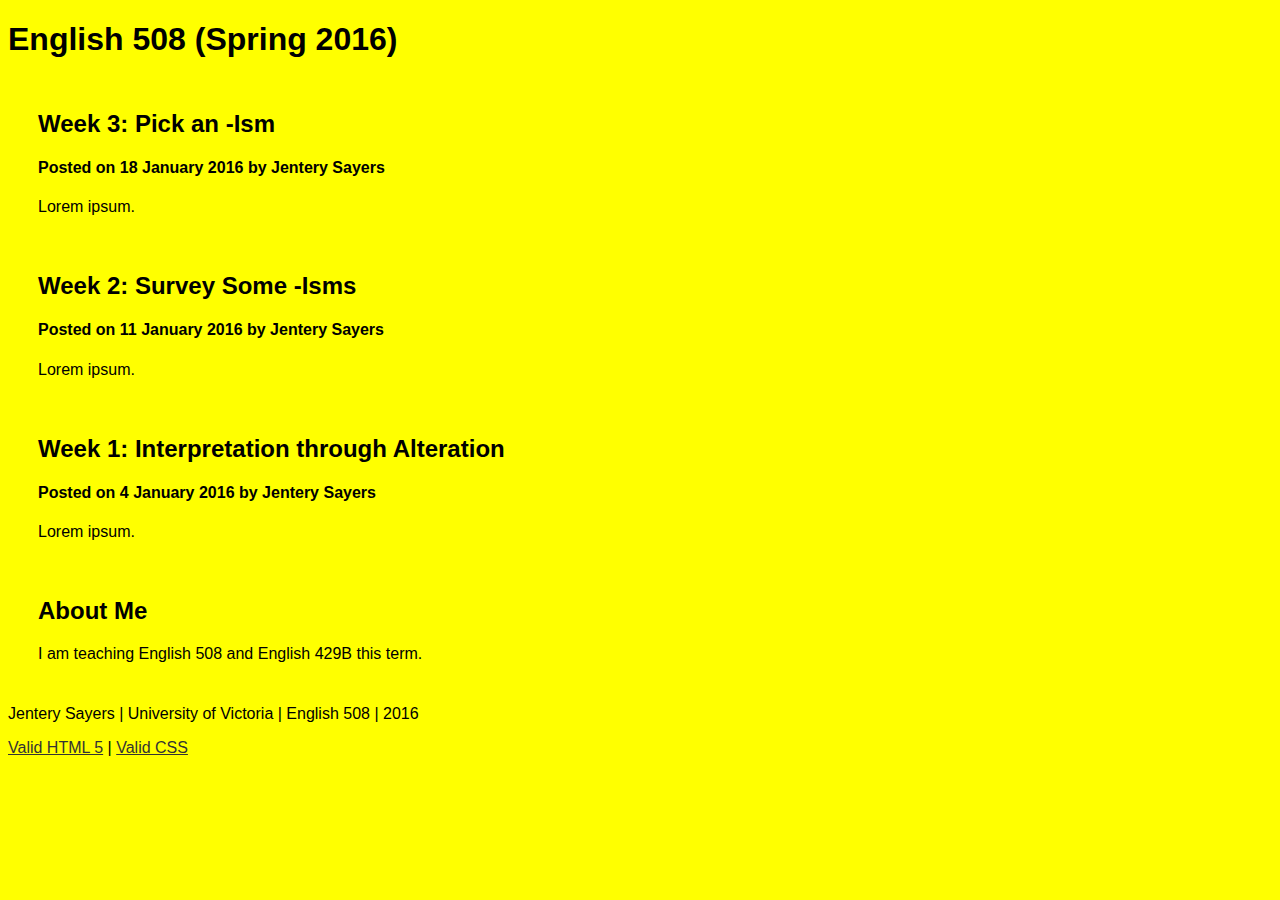
<file: sample.html>
<!DOCTYPE HTML>
<html lang="en">
<head>
  <meta charset="utf-8">
	<title>Jentery's Website</title>
  <meta name="DC.Title" content="A webpage by Jentery">
  <meta name="DC.Creator" content="Jentery Sayers">
  <meta name="DC.Subject" content="prototyping">
  <meta name="DC.Description" content="A Website for English 508">
  <meta name="DC.Publisher" content="University of Victoria">
  <meta name="DC.Type" content="Text">
  <meta name="DC.Format" content="text/html">
  <meta name="DC.Language" content="en">
  <meta name="DC.Rights" content="CC BY-NC">
  <meta name="DC.Date" content="31 January 2016">
  <link rel="stylesheet" href="style.css">
</head>
<body>
	<section>
	<h1>English 508 (Spring 2016)</h1>
	 	<article>
		  <header>
		  <h2>Week 3: Pick an -Ism</h2>
		  <h4>Posted on 18 January 2016 by Jentery Sayers</h4>
		  </header>
		  <p>Lorem ipsum.</p> 
		</article>

		<article>
		  <header>
		  <h2>Week 2: Survey Some -Isms</h2>
		  <h4>Posted on 11 January 2016 by Jentery Sayers</h4>
		  </header>
		  <p>Lorem ipsum.</p> 
		</article>

		<article>
		  <header>
		  <h2>Week 1: Interpretation through Alteration</h2>
		  <h4>Posted on 4 January 2016 by Jentery Sayers</h4>
		  </header>
		  <p>Lorem ipsum.</p> 
		</article>
		
	</section>
	
	<aside>
	<h2>About Me</h2>
	<p>I am teaching English 508 and English 429B this term.</p>
	</aside>

	<footer>
	<p>Jentery Sayers | University of Victoria | English 508 | 2016</p>
	<p><a href="http://validator.w3.org/check?uri=referer">Valid HTML 5</a> | <a href="http://jigsaw.w3.org/css-validator/check/referer">Valid CSS</a></p>
	</footer>
	
</body>
</html>
</file>
<file: style.css>
/*
AUTHOR: Jentery Sayers
DATE: 31 January 2016
*/

body {
font-family: helvetica;
background-color: #ffff00;
}

article {
padding:10px 0 10px 30px; /* Top, right, bottom, left */
}

aside {
padding:10px 0 10px 30px;
}

a:link { /* unvisited link */
text-decoration: underline; color:#333333;
}
 
a:visited { /* visited link */
text-decoration: underline; color: #666666;
} 
 
a:hover { /* mouse-over */
text-decoration: none; color: #999999; 
}
  
a:active {
text-decoration: none; color: #999999; 
}
</file>
